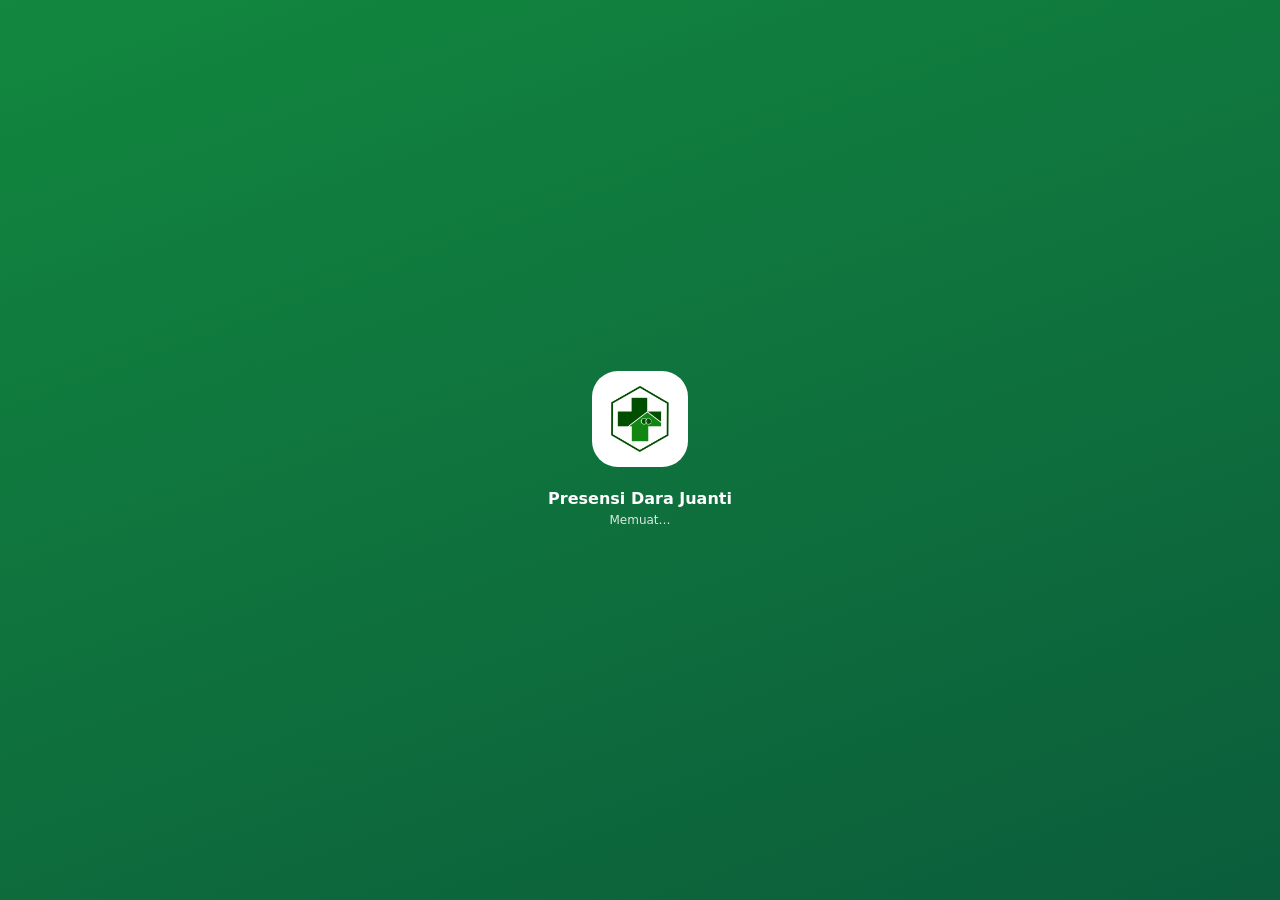
<file: index.html>
<!doctype html>
<html lang="id">
<head>
<meta charset="utf-8">
<meta name="viewport" content="width=device-width,initial-scale=1,viewport-fit=cover">
<meta name="theme-color" content="#0b5d3b">
<meta name="description" content="Presensi Digital UPTD Puskesmas Dara Juanti, Kabupaten Sintang">
<meta http-equiv="Content-Security-Policy" content="default-src 'self'; script-src 'self'; style-src 'self' 'unsafe-inline'; img-src 'self' data: blob:; media-src 'self' blob:; connect-src 'self' https://script.google.com https://script.googleusercontent.com; worker-src 'self'; base-uri 'self'; form-action 'none'">
<meta name="referrer" content="no-referrer">
<title>Presensi · Puskesmas Dara Juanti</title>
<link rel="manifest" href="manifest.webmanifest">
<link rel="icon" href="icons/favicon.png" type="image/png">
<link rel="apple-touch-icon" sizes="180x180" href="icons/apple-touch-icon.png">
<meta name="apple-mobile-web-app-capable" content="yes">
<meta name="mobile-web-app-capable" content="yes">
<meta name="apple-mobile-web-app-title" content="Presensi DJ">
<meta name="apple-mobile-web-app-status-bar-style" content="default">
<link rel="stylesheet" href="app.css">
</head>
<body>
<div class="splash" id="splash"><div><img src="assets/logo-puskesmas.png" alt="Logo Puskesmas"><p style="margin:14px 0 0;font-weight:700">Presensi Dara Juanti</p><p style="margin:2px 0 0;font-size:12px;opacity:.85">Memuat…</p></div></div>
<div id="app"></div>
<noscript>Aktifkan JavaScript untuk memakai aplikasi presensi.</noscript>
<script src="config.js"></script>
<script src="vendor/jsQR.min.js"></script>
<script src="api.js"></script>
<script src="scanner.js"></script>
<script src="app.js"></script>
</body>
</html>
</file>
<file: app.css>
/* Presensi Digital Puskesmas Dara Juanti — PWA pegawai (mobile-first, acuan 360–412 px) */
:root{
  --hijau:#0b5d3b;--hijau2:#12873f;--hijau3:#1fa855;--hijauL:#e7f6ec;--navy:#0b2545;--teal:#0e7c86;--tealL:#e3f4f3;
  --kuning:#f2a900;--kuningL:#fff5d9;--merah:#d64545;--merahL:#fdeaea;--biru:#1d4e89;--biruL:#e7eef8;--ungu:#5b3cc4;--unguL:#efeafd;
  --ink:#16202e;--muted:#5b6678;--line:#dfe6ee;--bg:#f2f5f8;--card:#fff;--r:18px;--sh:0 6px 22px rgba(11,37,69,.08);
  --safe-b:env(safe-area-inset-bottom,0px)
}
*{box-sizing:border-box;-webkit-tap-highlight-color:transparent}
html,body{margin:0;height:100%;background:var(--bg);color:var(--ink);font-family:Inter,Roboto,"Segoe UI",system-ui,-apple-system,sans-serif;font-size:16px;line-height:1.45}
button,input,select,textarea{font:inherit;color:inherit}
button{cursor:pointer;border:0;background:none}
#app{max-width:480px;margin:0 auto;min-height:100%;position:relative;background:var(--bg);overflow-x:hidden}
.view{min-height:100vh;padding-bottom:calc(84px + var(--safe-b));animation:masuk .28s ease}
@keyframes masuk{from{opacity:0;transform:translateY(8px)}to{opacity:1;transform:none}}
.hidden{display:none!important}
/* ---------- header ---------- */
.hero{background:radial-gradient(120% 140% at 100% 0,#1fa855 0,#0f7a43 38%,#0b5d3b 70%,#0a4a31 100%);color:#fff;padding:14px 18px 64px;border-radius:0 0 28px 28px;position:relative;overflow:hidden}
.hero:after{content:"";position:absolute;right:-60px;top:-50px;width:220px;height:220px;border-radius:50%;background:rgba(255,255,255,.07)}
.hero:before{content:"";position:absolute;left:-40px;bottom:-80px;width:200px;height:200px;border-radius:50%;background:rgba(255,255,255,.05)}
.topbar{display:flex;align-items:center;gap:10px;position:relative;z-index:1}
.topbar .logo{width:38px;height:38px;border-radius:12px;background:#fff;padding:4px;object-fit:contain;box-shadow:0 2px 8px rgba(0,0,0,.15)}
.topbar .nm{flex:1;line-height:1.15}.topbar .nm b{display:block;font-size:15px;letter-spacing:.2px}.topbar .nm small{font-size:11.5px;opacity:.85;letter-spacing:.4px;text-transform:uppercase}
.avatar{width:42px;height:42px;border-radius:50%;background:rgba(255,255,255,.18);border:2px solid rgba(255,255,255,.55);display:grid;place-items:center;font-weight:700;font-size:15px;color:#fff;overflow:hidden}
.avatar img{width:100%;height:100%;object-fit:cover}
.greet{position:relative;z-index:1;margin-top:16px}.greet small{opacity:.85;font-size:14px}.greet h1{margin:2px 0 2px;font-size:22px;line-height:1.2;font-weight:800;letter-spacing:-.2px}
.greet .sub{font-size:13.5px;opacity:.9}
.tag{display:inline-flex;align-items:center;gap:6px;font-size:11px;font-weight:700;letter-spacing:.5px;padding:3px 9px;border-radius:999px;text-transform:uppercase;white-space:nowrap}
.tag.ok{background:var(--hijauL);color:var(--hijau)}.tag.warn{background:var(--kuningL);color:#8a5d00}.tag.bad{background:var(--merahL);color:#a32b2b}.tag.info{background:var(--biruL);color:var(--biru)}.tag.mut{background:#eef1f5;color:var(--muted)}.tag.ung{background:var(--unguL);color:var(--ungu)}
.tag.contoh{background:rgba(255,255,255,.18);color:#fff;border:1px dashed rgba(255,255,255,.6)}
/* ---------- kartu ---------- */
.wrap{padding:0 16px;margin-top:-46px;position:relative;z-index:2}
.card{background:var(--card);border-radius:var(--r);box-shadow:var(--sh);padding:16px;margin-bottom:14px}
.card h3{margin:0 0 8px;font-size:14px;color:var(--muted);font-weight:600;display:flex;align-items:center;gap:8px}
.jadwal-row{display:flex;align-items:center;gap:12px;padding:6px 0}
.jadwal-row+.jadwal-row{border-top:1px dashed var(--line);padding-top:10px}
.jadwal-row .ico{width:42px;height:42px;border-radius:12px;display:grid;place-items:center;font-weight:800;color:#fff;font-size:16px;flex:none}
.jadwal-row .t{flex:1}.jadwal-row .t b{display:block;font-size:16px}.jadwal-row .t span{font-size:13px;color:var(--muted)}
.clock{display:flex;align-items:flex-end;justify-content:space-between;gap:10px;margin-top:10px;padding-top:12px;border-top:1px solid var(--line)}
.clock .jam{font-size:40px;font-weight:800;letter-spacing:-1px;line-height:1;font-variant-numeric:tabular-nums;color:var(--navy)}
.clock .jam small{font-size:20px;color:var(--muted);font-weight:700}
.clock .lbl{font-size:12px;color:var(--muted);margin-top:4px}
.area{display:flex;align-items:center;gap:8px;font-size:12.5px;font-weight:700;padding:7px 11px;border-radius:12px;text-align:right;line-height:1.2}
.area .dot{width:9px;height:9px;border-radius:50%;flex:none;box-shadow:0 0 0 0 currentColor;animation:denyut 1.8s infinite}
.area.in{background:var(--hijauL);color:var(--hijau)}.area.out{background:var(--kuningL);color:#8a5d00}.area.wait{background:#eef1f5;color:var(--muted)}.area.err{background:var(--merahL);color:#a32b2b}
.area.in .dot{background:var(--hijau3)}.area.out .dot{background:var(--kuning)}.area.wait .dot{background:#9aa6b6}.area.err .dot{background:var(--merah)}
.area small{display:block;font-weight:500;font-size:11px;opacity:.9}
@keyframes denyut{0%{box-shadow:0 0 0 0 rgba(31,168,85,.45)}70%{box-shadow:0 0 0 9px rgba(31,168,85,0)}100%{box-shadow:0 0 0 0 rgba(31,168,85,0)}}
/* ---------- tombol aksi ---------- */
.aksi{display:grid;grid-template-columns:1fr 1fr;gap:12px;margin-bottom:14px}
.btn-aksi{position:relative;border-radius:20px;padding:16px 14px 14px;min-height:112px;text-align:left;color:#fff;display:flex;flex-direction:column;justify-content:space-between;box-shadow:0 8px 20px rgba(11,37,69,.14);overflow:hidden;transition:transform .12s ease,filter .2s}
.btn-aksi:active{transform:scale(.97)}
.btn-aksi[disabled]{filter:grayscale(.85) opacity(.55)}
.btn-aksi .bi{width:40px;height:40px;border-radius:12px;background:rgba(255,255,255,.2);display:grid;place-items:center}
.btn-aksi svg{width:24px;height:24px}
.btn-aksi b{font-size:19px;font-weight:800;letter-spacing:.6px;display:block;margin-top:10px}
.btn-aksi span{font-size:12.5px;opacity:.92}
.btn-aksi:after{content:"";position:absolute;right:-26px;bottom:-26px;width:90px;height:90px;border-radius:50%;background:rgba(255,255,255,.12)}
.b-masuk{background:linear-gradient(135deg,#1fa855,#0b5d3b)}.b-pulang{background:linear-gradient(135deg,#1d4e89,#0b2545)}
.b-izin{background:linear-gradient(135deg,#f2a900,#c97a00)}.b-sakit{background:linear-gradient(135deg,#e15b5b,#a83232)}
.b-tl{grid-column:1/-1;min-height:74px;flex-direction:row;align-items:center;gap:14px;background:linear-gradient(135deg,#14a3a8,#0e5e7c)}
.b-tl b{margin:0;font-size:17px}.b-tl .tx{flex:1}
.note{display:flex;gap:10px;align-items:flex-start;background:#fff;border-radius:14px;padding:12px 14px;margin-bottom:12px;box-shadow:var(--sh);font-size:13.5px}
.note .ni{width:30px;height:30px;border-radius:9px;display:grid;place-items:center;flex:none}
.note.ok .ni{background:var(--hijauL);color:var(--hijau)}.note.bad .ni{background:var(--merahL);color:var(--merah)}.note.info .ni{background:var(--biruL);color:var(--biru)}
.mini-stat{display:grid;grid-template-columns:1fr 1fr;gap:10px}
.mini-stat div{background:var(--bg);border-radius:14px;padding:10px 12px}.mini-stat b{display:block;font-size:20px;color:var(--navy)}.mini-stat small{color:var(--muted);font-size:12px}
/* ---------- nav bawah ---------- */
.nav{position:fixed;bottom:0;left:50%;transform:translateX(-50%);width:100%;max-width:480px;background:rgba(255,255,255,.96);backdrop-filter:blur(10px);border-top:1px solid var(--line);display:grid;grid-template-columns:repeat(4,1fr);padding:6px 6px calc(6px + var(--safe-b));z-index:20}
.nav button{display:flex;flex-direction:column;align-items:center;gap:2px;font-size:11.5px;color:var(--muted);padding:6px 0;border-radius:12px;min-height:52px;font-weight:600}
.nav button svg{width:23px;height:23px}
.nav button.on{color:var(--hijau);background:var(--hijauL)}
/* ---------- halaman sekunder ---------- */
.appbar{position:sticky;top:0;z-index:10;display:flex;align-items:center;gap:8px;padding:12px 10px;background:rgba(242,245,248,.94);backdrop-filter:blur(8px)}
.appbar h2{margin:0;font-size:18px;font-weight:800;flex:1;color:var(--navy)}
.icon-btn{width:44px;height:44px;border-radius:14px;display:grid;place-items:center;background:#fff;box-shadow:var(--sh)}
.icon-btn svg{width:22px;height:22px}
.pad{padding:0 16px}
/* ---------- form ---------- */
label.f{display:block;margin-bottom:12px}label.f>span{display:block;font-size:13px;font-weight:600;color:var(--muted);margin-bottom:6px}
.inp{width:100%;min-height:50px;border:1.5px solid var(--line);border-radius:14px;padding:12px 14px;background:#fff;outline:none;transition:border .2s,box-shadow .2s;font-size:16px}
.inp:focus{border-color:var(--hijau2);box-shadow:0 0 0 4px rgba(18,135,63,.12)}
textarea.inp{min-height:92px;resize:vertical}
.pw{position:relative}.pw button{position:absolute;right:6px;top:6px;width:40px;height:40px;border-radius:10px;color:var(--muted);display:grid;place-items:center}
.btn{display:flex;align-items:center;justify-content:center;gap:8px;width:100%;min-height:52px;border-radius:16px;font-weight:700;font-size:16px;padding:12px 16px;transition:transform .1s,filter .2s}
.btn:active{transform:scale(.98)}
.btn.pri{background:linear-gradient(135deg,#12873f,#0b5d3b);color:#fff;box-shadow:0 8px 18px rgba(11,93,59,.25)}
.btn.sec{background:#fff;color:var(--navy);border:1.5px solid var(--line)}
.btn.bad{background:var(--merah);color:#fff}
.btn[disabled]{filter:grayscale(.6) opacity(.6)}
.row2{display:grid;grid-template-columns:1fr 1fr;gap:10px}
.seg{display:grid;grid-template-columns:repeat(3,1fr);background:#e7ecf2;border-radius:14px;padding:4px;margin-bottom:14px}
.seg button{min-height:42px;border-radius:11px;font-weight:700;color:var(--muted)}
.seg button.on{background:#fff;color:var(--navy);box-shadow:0 2px 8px rgba(0,0,0,.08)}
.upload{border:1.5px dashed #b9c6d4;border-radius:16px;padding:12px;background:#fafcfe}
.upload .file{display:flex;align-items:center;gap:10px;background:#fff;border-radius:12px;padding:8px;margin-bottom:10px;border:1px solid var(--line)}
.upload .file img,.upload .file .pdf{width:48px;height:48px;border-radius:10px;object-fit:cover;background:var(--merahL);display:grid;place-items:center;color:var(--merah);font-weight:800;font-size:12px}
.upload .file .fi{flex:1;font-size:13px}.upload .file .fi b{display:block;font-size:14px;word-break:break-all}
.chk{display:flex;align-items:center;gap:10px;font-size:13px;padding:8px 0;color:var(--muted)}
.chk .ci{width:22px;height:22px;border-radius:50%;display:grid;place-items:center;flex:none;font-size:13px;font-weight:800}
.chk.ok .ci{background:var(--hijauL);color:var(--hijau)}.chk.bad .ci{background:var(--merahL);color:var(--merah)}.chk.wait .ci{background:#eef1f5;color:var(--muted)}
.chk b{color:var(--ink);font-weight:600;flex:1}
/* ---------- login ---------- */
.login{min-height:100vh;display:flex;flex-direction:column;background:linear-gradient(180deg,#0b5d3b 0,#0f7a43 34%,var(--bg) 34.1%)}
.login .head{color:#fff;text-align:center;padding:42px 20px 26px}
.login .head img{width:84px;height:84px;background:#fff;border-radius:24px;padding:10px;box-shadow:0 10px 30px rgba(0,0,0,.2)}
.login .head h1{margin:14px 0 2px;font-size:24px;font-weight:800}.login .head p{margin:0;opacity:.9;font-size:14px}
.login .card{margin:0 16px 16px;padding:20px}
.foot{text-align:center;font-size:12px;color:var(--muted);padding:6px 20px 24px}
.foot a{color:var(--hijau);font-weight:600}
/* ---------- pemindai ---------- */
.scan-box{position:relative;border-radius:24px;overflow:hidden;background:#0b1220;aspect-ratio:1/1;margin:4px 0 14px;box-shadow:var(--sh)}
.scan-box video,.scan-box canvas{width:100%;height:100%;object-fit:cover;display:block}
.scan-frame{position:absolute;inset:14%;border-radius:22px;box-shadow:0 0 0 999px rgba(5,10,20,.45)}
.scan-frame i{position:absolute;width:44px;height:44px;border:5px solid #34d27a;border-radius:6px}
.scan-frame i:nth-child(1){left:-3px;top:-3px;border-right:0;border-bottom:0;border-top-left-radius:20px}
.scan-frame i:nth-child(2){right:-3px;top:-3px;border-left:0;border-bottom:0;border-top-right-radius:20px}
.scan-frame i:nth-child(3){left:-3px;bottom:-3px;border-right:0;border-top:0;border-bottom-left-radius:20px}
.scan-frame i:nth-child(4){right:-3px;bottom:-3px;border-left:0;border-top:0;border-bottom-right-radius:20px}
.scan-line{position:absolute;left:8%;right:8%;height:3px;border-radius:3px;background:linear-gradient(90deg,transparent,#34d27a,transparent);box-shadow:0 0 14px #34d27a;animation:sapu 2.2s ease-in-out infinite}
@keyframes sapu{0%{top:6%}50%{top:92%}100%{top:6%}}
.scan-hint{position:absolute;left:0;right:0;bottom:12px;text-align:center;color:#fff;font-size:13px;font-weight:600;text-shadow:0 1px 4px rgba(0,0,0,.6)}
.scan-msg{position:absolute;inset:0;display:grid;place-items:center;color:#cfe;text-align:center;padding:24px;font-size:14px}
/* ---------- hasil ---------- */
.hasil{text-align:center;padding:28px 16px 10px}
.hasil .big{width:92px;height:92px;border-radius:50%;margin:0 auto 14px;display:grid;place-items:center;animation:pop .45s cubic-bezier(.2,1.4,.4,1)}
.hasil .big svg{width:50px;height:50px}
.hasil.ok .big{background:var(--hijauL);color:var(--hijau)}.hasil.warn .big{background:var(--kuningL);color:#b07800}.hasil.bad .big{background:var(--merahL);color:var(--merah)}
@keyframes pop{from{transform:scale(.4);opacity:0}to{transform:scale(1);opacity:1}}
.hasil h2{margin:0;font-size:20px;color:var(--navy)}.hasil .waktu{font-size:44px;font-weight:800;letter-spacing:-1px;color:var(--navy);margin:6px 0 2px;font-variant-numeric:tabular-nums}
.hasil .tgl{color:var(--muted);font-size:13.5px}
.status-band{margin:14px 0 6px;border-radius:16px;padding:12px;font-weight:800;font-size:18px;letter-spacing:.4px}
.status-band small{display:block;font-weight:500;font-size:12.5px;letter-spacing:0;margin-top:2px}
.status-band.ok{background:var(--hijauL);color:var(--hijau)}.status-band.warn{background:var(--kuningL);color:#8a5d00}.status-band.bad{background:var(--merahL);color:#a32b2b}.status-band.info{background:var(--biruL);color:var(--biru)}
.dl{text-align:left}.dl div{display:flex;justify-content:space-between;gap:10px;padding:9px 0;border-bottom:1px dashed var(--line);font-size:14px}.dl div:last-child{border:0}.dl span{color:var(--muted)}.dl b{text-align:right}
/* ---------- sheet & PIN ---------- */
.sheet-bg{position:fixed;inset:0;background:rgba(5,15,30,.5);z-index:40;display:flex;align-items:flex-end;justify-content:center;animation:fade .2s}
@keyframes fade{from{opacity:0}to{opacity:1}}
.sheet{background:#fff;width:100%;max-width:480px;border-radius:26px 26px 0 0;padding:10px 18px calc(18px + var(--safe-b));animation:naik .28s cubic-bezier(.2,.9,.3,1);max-height:92vh;overflow:auto}
@keyframes naik{from{transform:translateY(40px);opacity:.5}to{transform:none;opacity:1}}
.sheet .grab{width:44px;height:5px;border-radius:5px;background:#d5dde6;margin:0 auto 12px}
.sheet h3{margin:0 0 4px;font-size:18px;color:var(--navy)}.sheet p{margin:0 0 12px;color:var(--muted);font-size:14px}
.dots{display:flex;justify-content:center;gap:14px;margin:16px 0 18px}
.dots i{width:16px;height:16px;border-radius:50%;border:2px solid #b8c4d2;transition:all .15s}.dots i.on{background:var(--hijau);border-color:var(--hijau);transform:scale(1.08)}
.dots.shake{animation:goyang .4s}
@keyframes goyang{20%,60%{transform:translateX(-8px)}40%,80%{transform:translateX(8px)}}
.keypad{display:grid;grid-template-columns:repeat(3,1fr);gap:10px}
.keypad button{min-height:58px;border-radius:16px;background:#f1f4f8;font-size:24px;font-weight:700;color:var(--navy)}
.keypad button:active{background:#e1e8f0}
.keypad .k-ok{background:var(--hijau);color:#fff;font-size:16px}
/* ---------- daftar ---------- */
.list-item{display:flex;align-items:center;gap:12px;padding:12px 14px;background:#fff;border-radius:14px;margin-bottom:8px;box-shadow:0 2px 8px rgba(11,37,69,.05)}
.list-item .d{width:46px;text-align:center;flex:none}.list-item .d b{display:block;font-size:19px;color:var(--navy);line-height:1}.list-item .d small{font-size:11px;color:var(--muted);text-transform:uppercase}
.list-item .m{flex:1;min-width:0}.list-item .m b{display:block;font-size:14.5px}.list-item .m span{font-size:12.5px;color:var(--muted)}
.list-item.today{outline:2px solid var(--hijau2)}
.kode{width:34px;height:34px;border-radius:10px;display:grid;place-items:center;font-weight:800;color:#fff;font-size:14px;flex:none}
.sec-title{font-size:13px;font-weight:700;color:var(--muted);text-transform:uppercase;letter-spacing:.6px;margin:18px 0 8px}
.lock{min-height:100vh;display:flex;flex-direction:column;align-items:center;justify-content:center;text-align:center;padding:30px;background:linear-gradient(180deg,#2a3342,#141b26);color:#fff}
.lock .li{width:96px;height:96px;border-radius:50%;background:rgba(214,69,69,.18);display:grid;place-items:center;margin-bottom:18px;color:#ff8b8b}
.lock h2{margin:0 0 8px}.lock p{opacity:.85;max-width:300px}
.toast{position:fixed;left:50%;bottom:calc(96px + var(--safe-b));transform:translateX(-50%);background:#16202e;color:#fff;padding:12px 16px;border-radius:14px;font-size:14px;z-index:60;max-width:92%;box-shadow:0 10px 30px rgba(0,0,0,.25);animation:naik .25s}
.toast.bad{background:#a32b2b}.toast.ok{background:#0b5d3b}
.spin{width:22px;height:22px;border:3px solid rgba(255,255,255,.35);border-top-color:#fff;border-radius:50%;animation:putar .8s linear infinite}
.spin.d{border-color:rgba(11,37,69,.15);border-top-color:var(--hijau)}
@keyframes putar{to{transform:rotate(360deg)}}
.loading{display:grid;place-items:center;min-height:60vh;gap:14px;color:var(--muted)}
.splash{position:fixed;inset:0;display:grid;place-items:center;background:linear-gradient(160deg,#12873f,#0b5d3b);z-index:100;color:#fff;text-align:center}
.splash img{width:96px;height:96px;background:#fff;border-radius:26px;padding:12px;animation:pop .6s}
.offline{background:#7a5a00;color:#fff;text-align:center;font-size:12.5px;padding:6px}
@media (min-width:481px){body{background:#dfe6ee}#app{box-shadow:0 0 40px rgba(0,0,0,.08)}}
/* ---------- TAHAP 3: dokumen bersyarat & tukar shift ---------- */
.bukti-info{font-size:13px;border-radius:12px;padding:9px 12px;margin:0 0 10px;background:#f3f6f9;color:var(--muted);display:flex;gap:8px;align-items:flex-start}
.bukti-info:empty{display:none}
.bukti-info.bebas{background:var(--hijauL);color:var(--hijau)}.bukti-info.wajib{background:var(--kuningL);color:#7a5200}
.b-tukar{grid-column:1/-1;min-height:74px;flex-direction:row;align-items:center;gap:14px;background:linear-gradient(135deg,#6d4fd8,#3b2a8f)}
.b-tukar b{margin:0;font-size:17px}.b-tukar .tx{flex:1}.b-tukar .bi{font-size:22px;font-weight:900}
.b-tukar .bdg{position:absolute;top:10px;right:12px;background:#ff4d4f;color:#fff;font-style:normal;font-weight:800;font-size:12px;border-radius:999px;min-width:22px;height:22px;display:grid;place-items:center;padding:0 6px;z-index:1}
.note.tk-note{width:100%;text-align:left;border:0;cursor:pointer;outline:2px solid #c9bdf5;background:#f6f3ff}
.note.tk-note .ni,.note .ni{font-weight:900}.note.tk-note .ni{background:var(--unguL);color:var(--ungu)}
.note.tk-note .tk-go{margin-left:auto;align-self:center;color:var(--ungu);font-weight:800;white-space:nowrap}
.tk-card .tk-head{display:flex;justify-content:space-between;gap:10px;align-items:flex-start;margin-bottom:10px}
.tk-card .tk-head b{display:block;font-size:15px}.tk-card .tk-head small{color:var(--muted);font-size:12px}
.tk-lbl{font-size:11.5px;font-weight:700;color:var(--muted);text-transform:uppercase;letter-spacing:.5px;margin:8px 0 4px}
.tk-swap>div{display:flex;align-items:center;gap:8px;background:#f6f8fa;border-radius:12px;padding:8px 10px;margin-bottom:6px;font-size:13px}
.tk-swap small{min-width:76px;color:var(--muted);font-weight:600}.tk-swap i{font-style:normal;color:var(--muted);font-weight:800}.tk-swap span:not(.kd){color:var(--muted);font-size:12px;flex:1;min-width:0}
.kd{display:inline-grid;place-items:center;min-width:28px;height:26px;padding:0 6px;border-radius:8px;color:#fff;font-weight:800;font-size:12.5px;flex:none}
.tk-al{font-size:13.5px;margin:6px 0 4px}.tk-exp{font-size:12px;color:#8a5d00;display:flex;gap:6px;align-items:center;margin:4px 0 10px}
.tk-card .row2 .btn,.tk-card .btn{min-height:44px;font-size:15px}
.tk-list{display:flex;flex-direction:column;gap:6px;max-height:300px;overflow:auto}
.tk-opt{display:flex;align-items:center;gap:10px;padding:9px 10px;border:1.5px solid var(--line);border-radius:12px;background:#fff}
.tk-opt.on{border-color:var(--ungu);background:#f6f3ff}.tk-opt input{accent-color:var(--ungu)}
.tk-opt div{flex:1;min-width:0}.tk-opt b{display:block;font-size:14px}.tk-opt small{color:var(--muted);font-size:12px}
.chkline{display:flex;gap:8px;align-items:center;font-size:14px;margin:4px 0 8px}
.tk-mark{display:block;font-size:11.5px;color:var(--ungu);font-weight:700;margin-top:2px}
.kosong{color:var(--muted);font-size:13.5px;text-align:center;margin:6px 0 10px}
.memuat{opacity:.5;pointer-events:none}
.toast{pointer-events:none}
.row2>*{min-width:0}.row2 .inp{min-width:0;width:100%}input[type=date].inp{min-width:0;max-width:100%}
/* TAHAP 4: penanda hari libur */
.list-item.libur .d b{color:#b42323}
.lbr-mark{display:block;font-size:11.5px;font-weight:600;color:#a32b2b;background:#fdeaea;border-radius:6px;padding:2px 7px;margin:0 0 4px;width:fit-content}
.note.lbr{background:#fdf2f2;border-color:#f3c7c7}

/* TAHAP 8: Monitoring Kepala Puskesmas (hanya baca) */
.nav.n5{grid-template-columns:repeat(5,1fr)}.nav.n5 button{font-size:10.5px}
.pt-flt{display:grid;grid-template-columns:1fr 1fr;gap:8px;margin-bottom:8px}.pt-flt label{display:flex;flex-direction:column;gap:3px;font-size:11.5px;color:var(--muted);font-weight:600}.pt-flt label:first-child{grid-column:1/-1}.pt-flt .inp{min-height:42px;padding:8px 10px;font-size:14px}
.pt-tarik{height:0;overflow:hidden;text-align:center;font-size:12.5px;color:var(--muted);transition:height .15s;display:flex;align-items:center;justify-content:center}.pt-tarik.siap{color:var(--hijau);font-weight:700}
.pt-sub{font-size:12.5px;color:var(--muted);margin:4px 0 10px}
.pt-kpis{display:grid;grid-template-columns:1fr 1fr;gap:8px;margin-bottom:12px}
.pt-kpi{text-align:left;background:#fff;border-radius:14px;padding:10px 12px;box-shadow:0 2px 8px rgba(11,37,69,.06);border-left:4px solid var(--c)}.pt-kpi small{display:block;font-size:11.5px;color:var(--muted);font-weight:600}.pt-kpi b{display:block;font-size:24px;color:var(--c);line-height:1.15}.pt-kpi span{font-size:11.5px;color:var(--muted)}
.pt-tabs{display:flex;gap:6px;overflow-x:auto;padding-bottom:4px;margin-bottom:10px;scrollbar-width:none}.pt-tabs button{flex:none;padding:8px 12px;border-radius:999px;background:#e7ecf2;font-size:13px;font-weight:700;color:var(--muted)}.pt-tabs button.on{background:var(--hijau);color:#fff}.pt-tabs button i{font-style:normal;opacity:.8;font-weight:600}
.pt-cari{position:relative;margin-bottom:6px}.pt-cari .inp{padding-right:44px}.pt-cari button{position:absolute;right:6px;top:50%;transform:translateY(-50%);width:34px;height:34px;border-radius:50%;font-size:20px;color:var(--muted);background:#eef1f5}
.pt-hit{font-size:12.5px;color:var(--muted);margin:0 2px 8px}.pt-kosong{color:var(--muted);text-align:center;padding:18px 0}
#pt-isi.memuat{opacity:.55;transition:opacity .2s}

/* TAHAP 10: Peringatan Lokasi (Monitoring Kepala Puskesmas) */
.pl-alert{display:flex;gap:10px;align-items:center;width:100%;text-align:left;background:#fdeaea;border:1px solid #f3b9b9;color:#8f1f1f;border-radius:14px;padding:11px 13px;margin:10px 0 4px;font:inherit;cursor:pointer}
.pl-alert .ni{flex:0 0 26px;height:26px;border-radius:50%;background:#d64545;color:#fff;display:grid;place-items:center;font-weight:800}
.pl-alert b{display:block;font-size:14.5px}.pl-alert span{font-size:12px;color:#a33}
.pt-tabs button i.merah{background:#d64545;color:#fff;opacity:1;border-radius:999px;padding:0 6px}
.pl-rentang{display:flex;gap:6px;flex-wrap:wrap;margin:8px 0 4px}.pl-rentang button{border:1px solid #d5dde7;background:#fff;border-radius:999px;padding:6px 12px;font:inherit;font-size:12.5px;font-weight:600;color:#33415c}
.pl-rentang button.on{background:#1d4e89;border-color:#1d4e89;color:#fff}.pl-rentang .pl-xls{margin-left:auto;background:#e7f6ec;border-color:#bfe3cb;color:#12873f}
.pl-item{align-items:flex-start}.pl-item .m span.pl-baris{display:block;margin-top:3px;font-size:12.5px;color:#4a5568}.pl-item .pl-tl{color:#0e7c86}
.pl-item .pl-ket{display:block;margin-top:4px;font-size:12px;color:#6b7280;font-style:italic}.pl-item .pl-peta{display:inline-block;margin-top:6px;font-size:12.5px;font-weight:700;color:#1d4e89;text-decoration:none}

/* TAHAP 10: Cek Keberadaan */
.kb-panel{margin:8px 0 2px}.kb-panel .btn.pri{min-height:48px}.kb-sub{font-size:12.5px;color:var(--muted);margin:8px 2px}.kb-sub .merah{color:#c03030}
.kb-cek{background:#fff;border-radius:16px;box-shadow:var(--sh);padding:12px 14px;margin-top:6px}.kb-cek>div:first-child b{display:block;font-size:14.5px}.kb-cek>div:first-child span{font-size:12.5px;color:var(--muted)}
.kb-angka{display:grid;grid-template-columns:repeat(3,1fr);gap:8px;margin:10px 0}.kb-angka i{font-style:normal;border-radius:12px;padding:8px;text-align:center;font-weight:800;font-size:20px}.kb-angka small{display:block;font-size:11px;font-weight:600}
.kb-angka .r{background:#fdeaea;color:#c03030}.kb-angka .o{background:#fff1de;color:#b35c00}.kb-angka .g{background:#e7f6ec;color:#12873f}
.kb-aksi{display:grid;grid-template-columns:1fr 1fr;gap:8px}.kb-aksi .btn{min-height:42px;font-size:14px}
.list-item.kb-luar{border-left:4px solid #d64545}
.kb-grp{font-weight:800;margin:14px 0 6px;font-size:14px}.kb-grp i{font-style:normal;border-radius:999px;padding:1px 8px;font-size:12px;color:#fff;margin-left:4px}.kb-grp.r i{background:#d64545}.kb-grp.o i{background:#e08a00}
.kb-det{margin-top:12px}.kb-det summary{font-weight:800;font-size:14px;cursor:pointer;color:#12873f}.kb-det summary i{font-style:normal;background:#12873f;color:#fff;border-radius:999px;padding:1px 8px;font-size:12px}
.list-item.kb-riw{width:100%;text-align:left;font:inherit}
.kb-layar{position:fixed;inset:0;z-index:60;background:linear-gradient(160deg,#0f3d2a,#12873f);display:flex;align-items:center;justify-content:center;padding:24px;animation:fade .2s}
.kb-kotak{background:#fff;border-radius:24px;max-width:420px;width:100%;padding:26px 22px;text-align:center;box-shadow:0 20px 60px rgba(0,0,0,.3)}
.kb-kotak h2{font-size:20px;margin:10px 0 8px;color:var(--navy)}.kb-kotak p{font-size:14.5px;color:#44505f;margin:0 0 14px}.kb-kecil{font-size:12px!important;color:var(--muted)!important;margin-top:10px!important}
.kb-ikon{width:64px;height:64px;border-radius:50%;background:#e7f6ec;display:grid;place-items:center;font-size:30px;margin:0 auto}.kb-ikon.ok{color:#12873f;font-weight:800}.kb-ikon.bad{background:#fdeaea;color:#c03030;font-weight:800}
.kb-priv{position:fixed;left:0;right:0;bottom:0;z-index:55;padding:12px 12px calc(12px + var(--safe-b));background:rgba(5,15,30,.35)}
.kb-priv>div{background:#fff;border-radius:20px;padding:16px 16px 12px;max-width:480px;margin:0 auto;box-shadow:0 10px 40px rgba(0,0,0,.25)}.kb-priv b{font-size:15.5px}.kb-priv p{font-size:13.5px;color:#44505f;margin:6px 0 12px}

.push-tawar{margin:10px 14px 0}.push-tawar b{font-size:14px}.push-aksi{display:flex;gap:8px;margin-top:10px}.push-aksi .btn{min-height:40px;font-size:13.5px;width:auto;flex:1}

.ios-langkah{display:flex;gap:10px;align-items:center;padding:10px 0;border-bottom:1px solid #eee}.ios-no{width:24px;height:24px;border-radius:50%;background:var(--hijau,#0b5d3b);color:#fff;display:flex;align-items:center;justify-content:center;font-weight:700;flex:none}.ios-ikon{width:40px;height:40px;border-radius:10px;background:#f2f2f7;display:flex;align-items:center;justify-content:center;flex:none}

.btn-link{background:none;border:0;color:var(--hijau,#0b5d3b);font-weight:700;font-size:14px;cursor:pointer;padding:4px 8px}
.foto-tips{margin:0 0 14px;padding-left:18px;color:var(--muted);font-size:13.5px;line-height:1.55}
.crop-layar{position:fixed;inset:0;z-index:60;background:rgba(5,15,30,.88);display:flex;align-items:center;justify-content:center;padding:14px}
.crop-kotak{background:#fff;border-radius:18px;padding:16px;max-width:340px;width:100%;text-align:center}.crop-kotak h3{margin:0 0 4px}.crop-kotak p{margin:0 0 10px;font-size:13px;color:var(--muted)}
.crop-bingkai{position:relative;margin:0 auto;border-radius:10px;overflow:hidden;touch-action:none;background:#eee}.crop-bingkai canvas{width:100%;height:100%;display:block;cursor:grab}
.crop-garis{position:absolute;inset:0;pointer-events:none;background:radial-gradient(ellipse 34% 30% at 50% 40%,transparent 98%,rgba(255,255,255,.6) 99%,transparent 100%)}
.crop-zoom{display:flex;gap:8px;align-items:center;margin:12px 0 4px;font-size:13px}.crop-zoom input{flex:1}
.idc{margin:0 auto;max-width:300px;border-radius:16px;overflow:hidden;border:1px solid #e3e8ef;box-shadow:0 6px 20px rgba(0,0,0,.08);background:#fff;text-align:center}
.idc-h{display:flex;gap:10px;align-items:center;background:linear-gradient(120deg,#0f7a43,#0b5d3b);color:#fff;padding:10px 12px;text-align:left}.idc-h img{width:36px;height:36px;border-radius:8px;background:#fff;padding:2px}.idc-h b{display:block;font-size:13px}.idc-h small{font-size:11px;opacity:.85}
.idc-foto{width:120px;height:160px;margin:14px auto 8px;border-radius:10px;overflow:hidden;background:#e8f3ec;display:flex;align-items:center;justify-content:center;font-size:34px;font-weight:800;color:#0b5d3b}.idc-foto img{width:100%;height:100%;object-fit:cover}
.idc-nama{font-weight:800;font-size:16px;padding:0 10px}.idc-jab{font-size:12.5px;color:var(--muted);margin-bottom:8px}
.idc-dl{text-align:left;padding:0 14px 10px;font-size:13px}.idc-dl div{display:flex;justify-content:space-between;gap:8px;border-top:1px solid #f0f2f5;padding:6px 0}.idc-dl span{color:var(--muted)}
.idc-f{background:#f5f7fa;font-size:10.5px;color:var(--muted);padding:6px;letter-spacing:.3px}
.kb-notif{color:#8a5a00;font-weight:600}
</file>
